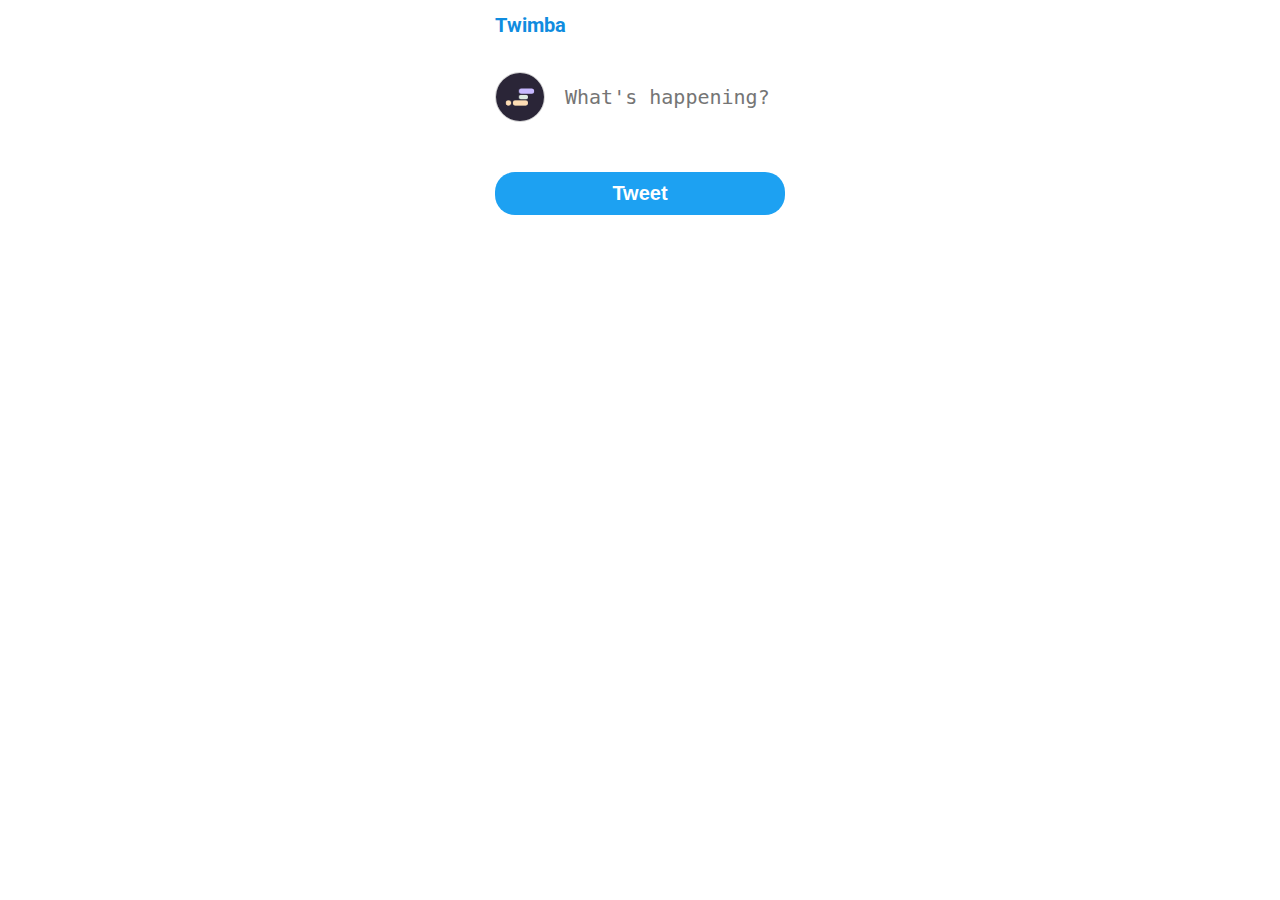
<file: index.html>
<!DOCTYPE html>
<html lang="fr">
  <head>
    <meta charset="UTF-8" />
    <meta name="viewport" content="width=device-width, initial-scale=1.0" />
    <!-- Google font -->
    <link
      href="https://fonts.googleapis.com/css2?family=Roboto:ital,wght@0,400;0,700;0,900;1,500&display=swap"
      rel="stylesheet"
    />
    <!-- font awesome -->
    <link
      rel="stylesheet"
      href="https://cdnjs.cloudflare.com/ajax/libs/font-awesome/6.4.0/css/all.min.css"
      integrity="sha512-iecdLmaskl7CVkqkXNQ/ZH/XLlvWZOJyj7Yy7tcenmpD1ypASozpmT/E0iPtmFIB46ZmdtAc9eNBvH0H/ZpiBw=="
      crossorigin="anonymous"
      referrerpolicy="no-referrer"
    />
    <link rel="stylesheet" href="style.css" />
    <title>Twimba</title>
  </head>
  <body>
    <header>
      <h1>Twimba</h1>
    </header>
    <main>
      <div class="tweet-input-area">
        <img
          src="images/scrimbalogo.png"
          alt="Photo de Profil. Scrimba logo."
          class="profile-pic"
        />
        <textarea
          placeholder="What's happening?"
          name="tweet"
          id="tweet-input"
          cols="30"
          rows="10"
        ></textarea>
      </div>
      <button id="tweet-btn">Tweet</button>
      <div class="feed" id="feed"></div>
    </main>
    <script type="module" src="data.js"></script>
    <script type="module" src="index.js"></script>
    <script src="exercice.js"></script>
  </body>
</html>
</file>
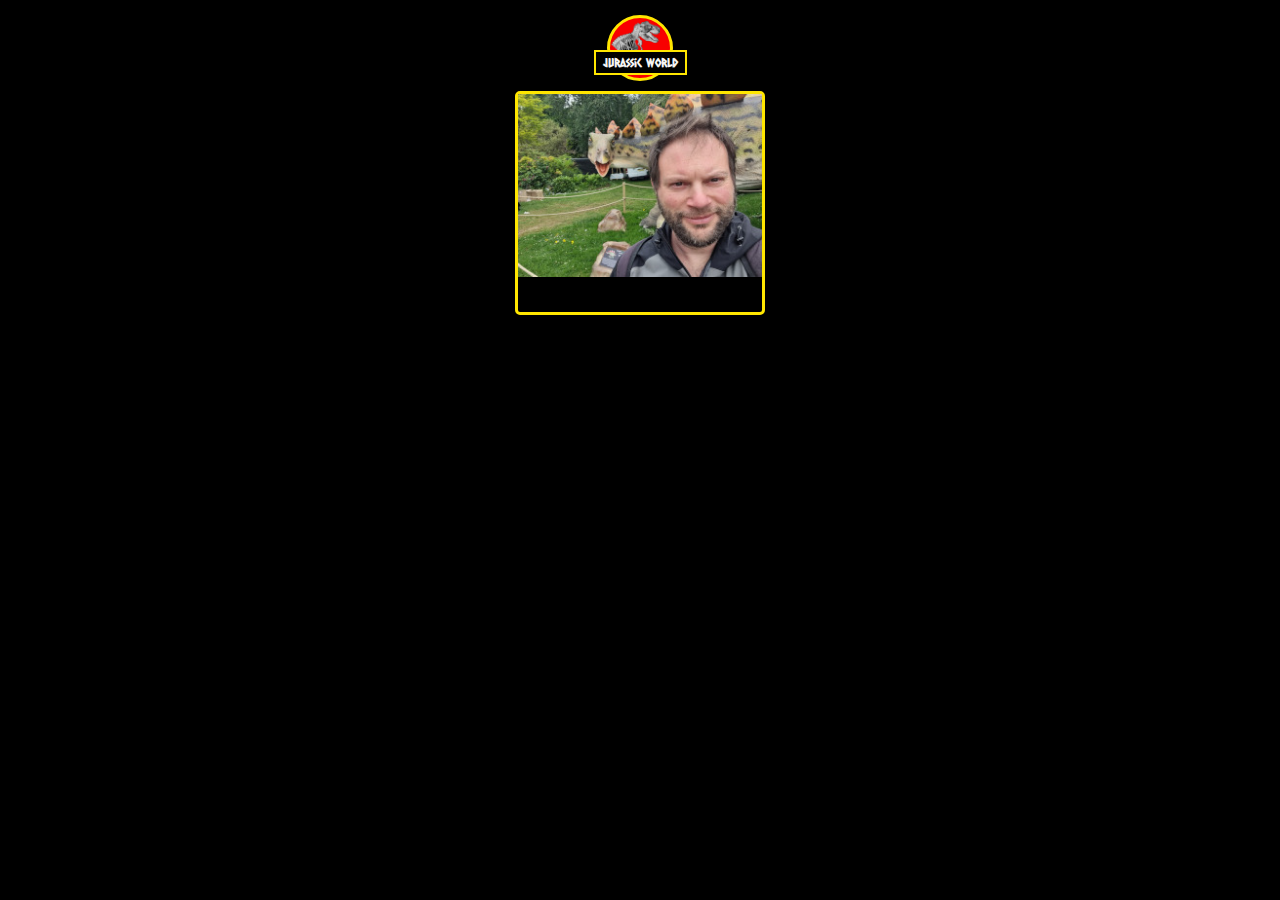
<file: Aside/index.html>
<!DOCTYPE html>
<html lang="fr">
  <head>
    <meta charset="UTF-8" />
    <meta name="viewport" content="width=device-width, initial-scale=1.0" />
    <!-- google fonts -->
    <link
      href="https://fonts.googleapis.com/css2?family=Caesar+Dressing&display=swap"
      rel="stylesheet"
    />
    <!-- font awesome -->
    <link
      rel="stylesheet"
      href="https://cdnjs.cloudflare.com/ajax/libs/font-awesome/6.4.0/css/all.min.css"
      integrity="sha512-iecdLmaskl7CVkqkXNQ/ZH/XLlvWZOJyj7Yy7tcenmpD1ypASozpmT/E0iPtmFIB46ZmdtAc9eNBvH0H/ZpiBw=="
      crossorigin="anonymous"
      referrerpolicy="no-referrer"
    />
    <link rel="stylesheet" href="style.css" />
    <title class="title">Jurassic World</title>
  </head>
  <body>
    <header>
      <div class="title">
        <h1>Jurassic World</h1>
      </div>
      <div class="logo"><img src="dino.png" alt="Squelette dinosaure" /></div>
    </header>
    <section class="gallery-container">
      <div class="img-container">
        <img
          src="dino2.jpeg"
          alt="Visite dinosaure. Jurassic Parc"
          id="image-1"
        />
        <div class="social-icons-container">
          <i class="fa-solid fa-heart" data-heart="image-1"></i>
          <i class="fa-solid fa-share" data-share-icon="image-1"></i>
        </div>
      </div>
    </section>
    <script src="index.js"></script>
  </body>
</html>
</file>
<file: style.css>
html,
body {
  margin: 0;
  padding: 0;
  font-family: "Roboto", sans-serif;
}

/* typography & icons */

h1 {
  color: #0f8cdf;
  margin-bottom: 10px;
  font-size: 20px;
}

i {
  font-size: 15px;
  cursor: pointer;
}

.fa-solid {
  color: #999;
}

.liked {
  color: red;
}

.retweeted {
  color: limegreen;
}

/* layout */

main,
header {
  width: 290px;
  margin: 0 auto;
}

header {
  padding-bottom: 25px;
}

.tweet-input-area {
  display: flex;
  align-items: flex-start;
  gap: 10px;
}

/* textareas + btn */

textarea {
  border: none;
  padding: 10px;
  margin: 0 0 20px 0;
  height: 60px;
  width: 100%;
  font-size: 20px;
  line-height: 30px;
  resize: none;
}

button {
  cursor: pointer;
  font-size: 20px;
  background-color: #1da1f2;
  border: none;
  color: white;
  width: 100%;
  padding: 10px 20px;
  border-radius: 20px;
  font-weight: 600;
}

/* tweet */

.tweet {
  border-top: 1px solid lightgray;
  padding: 20px 0 0 0;
  margin: 15px 0;
  width: 100%;
}

.tweet-inner {
  display: flex;
  align-items: flex-start;
  gap: 10px;
}

.tweet-details {
  display: flex;
  font-size: 13px;
  justify-content: space-between;
  width: 160px;
}

.tweet-detail {
  display: flex;
  gap: 4px;
}

.tweet-reply {
  border-top: 1px solid lightgray;
  padding: 20px 0 0 0;
  margin: 10px 0 10px 40px;
}

.handle {
  font-size: 12px;
  font-weight: 500;
  color: #555;
  margin-top: 0;
}

/* images */
.profile-pic {
  border: 1px solid lightgray;
  border-radius: 50%;
  width: 48px;
}

/* utility */
.hidden {
  display: none;
}
</file>
<file: Aside/style.css>
html,
body {
  margin: 0;
  padding: 0;
}

body {
  background-color: #000;
}

h1 {
  margin: 0;
  font-size: 12px;
}

header {
  display: flex;
  margin: 15px auto 0 auto;
  justify-content: center;
  align-items: center;
  position: relative;
  width: 170px;
}

.title {
  font-family: "Caesar Dressing", cursive;
  background-color: black;
  border: 2px solid #ffe600;
  padding: 3px 7px;
  color: whitesmoke;
  position: absolute;
  top: 35px;
}

.logo {
  display: flex;
  align-items: center;
  justify-content: center;
  background-color: #f80000;
  width: 60px;
  height: 60px;
  border-radius: 50%;
  border: 3px solid #ffe600;
}

.logo img {
  width: 50px;
  margin-bottom: 15px;
  margin-right: 10px;
}

i {
  color: white;
  font-size: 18px;
  cursor: pointer;
  padding-right: 15px;
}

i:hover {
  transform: scale(1.2);
}

.fa-solid,
.fa-heart {
  color: #fff;
}

.gallery-container {
  width: 250px;
  margin: 10px auto;
}

.gallery-container img {
  width: 100%;
}

.img-container {
  border: 3px solid #ffe600;
  border-radius: 5px;
  margin-top: 10px;
}

.social-icons-container {
  padding: 5px;
  margin-left: 10px;
}

.liked {
  color: #f80000;
}

.shared {
  color: limegreen;
}
</file>
